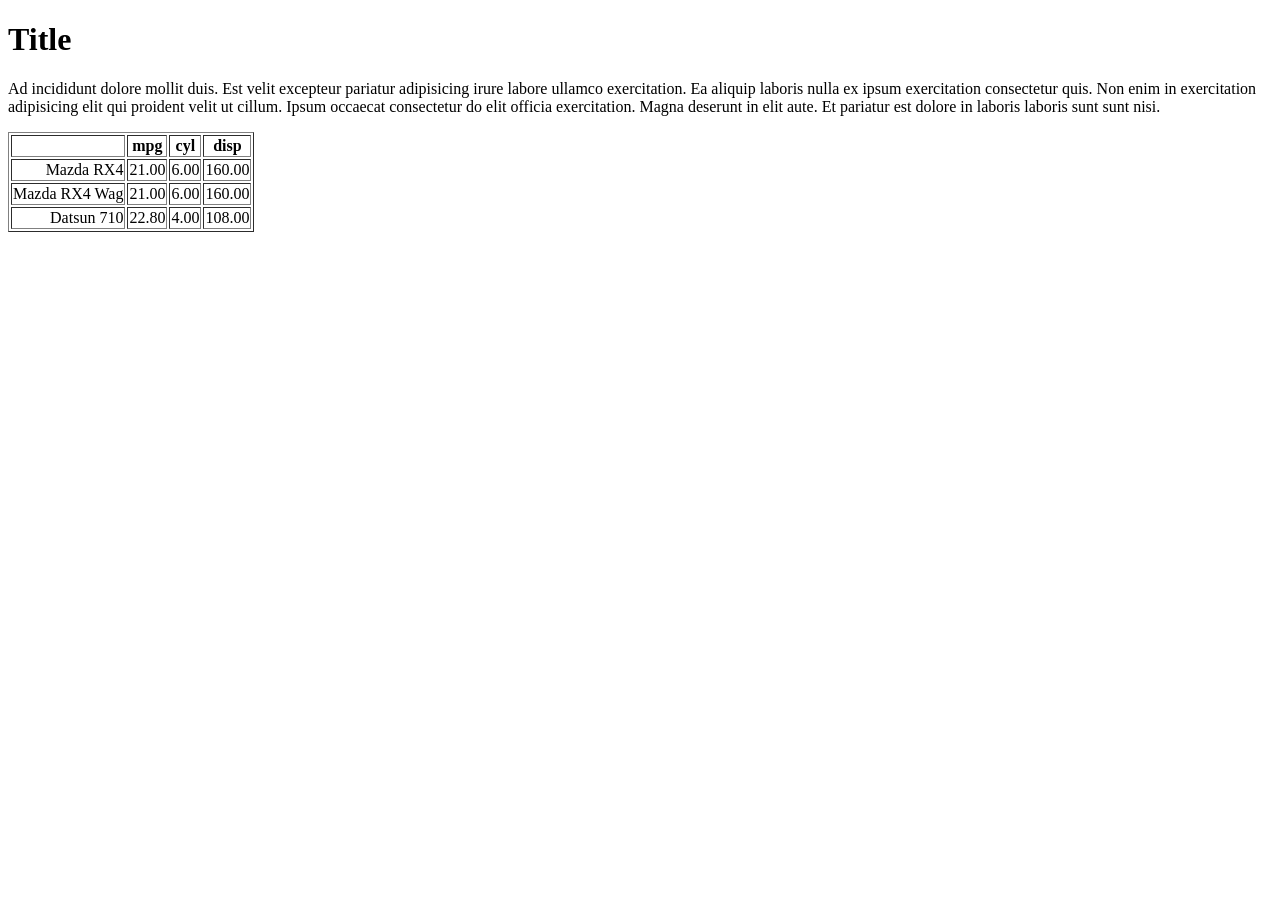
<file: templates/index.html>
<!DOCTYPE html>
<html lang="en">

<head>
  <meta charset="UTF-8">
  <meta http-equiv="X-UA-Compatible" content="IE=edge">
  <meta name="viewport" content="width=device-width, initial-scale=1.0">
  <title>Document</title>
</head>

<body>
  <h1>Title </h1>
  <p>Ad incididunt dolore mollit duis. Est velit excepteur pariatur adipisicing irure labore ullamco exercitation. Ea
    aliquip laboris nulla ex ipsum exercitation consectetur quis. Non enim in exercitation adipisicing elit qui proident
    velit ut cillum. Ipsum occaecat consectetur do elit officia exercitation. Magna deserunt in elit aute. Et pariatur
    est dolore in laboris laboris sunt sunt nisi.</p>
  <table border=1>
    <tr>
      <th> </th>
      <th> mpg </th>
      <th> cyl </th>
      <th> disp </th>
    </tr>
    <tr>
      <td align="right"> Mazda RX4 </td>
      <td align="right"> 21.00 </td>
      <td align="right"> 6.00 </td>
      <td align="right"> 160.00 </td>
    </tr>
    <tr>
      <td align="right"> Mazda RX4 Wag </td>
      <td align="right"> 21.00 </td>
      <td align="right"> 6.00 </td>
      <td align="right"> 160.00 </td>
    </tr>
    <tr>
      <td align="right"> Datsun 710 </td>
      <td align="right"> 22.80 </td>
      <td align="right"> 4.00 </td>
      <td align="right"> 108.00 </td>
    </tr>
  </table>


</body>

</html>
</file>
